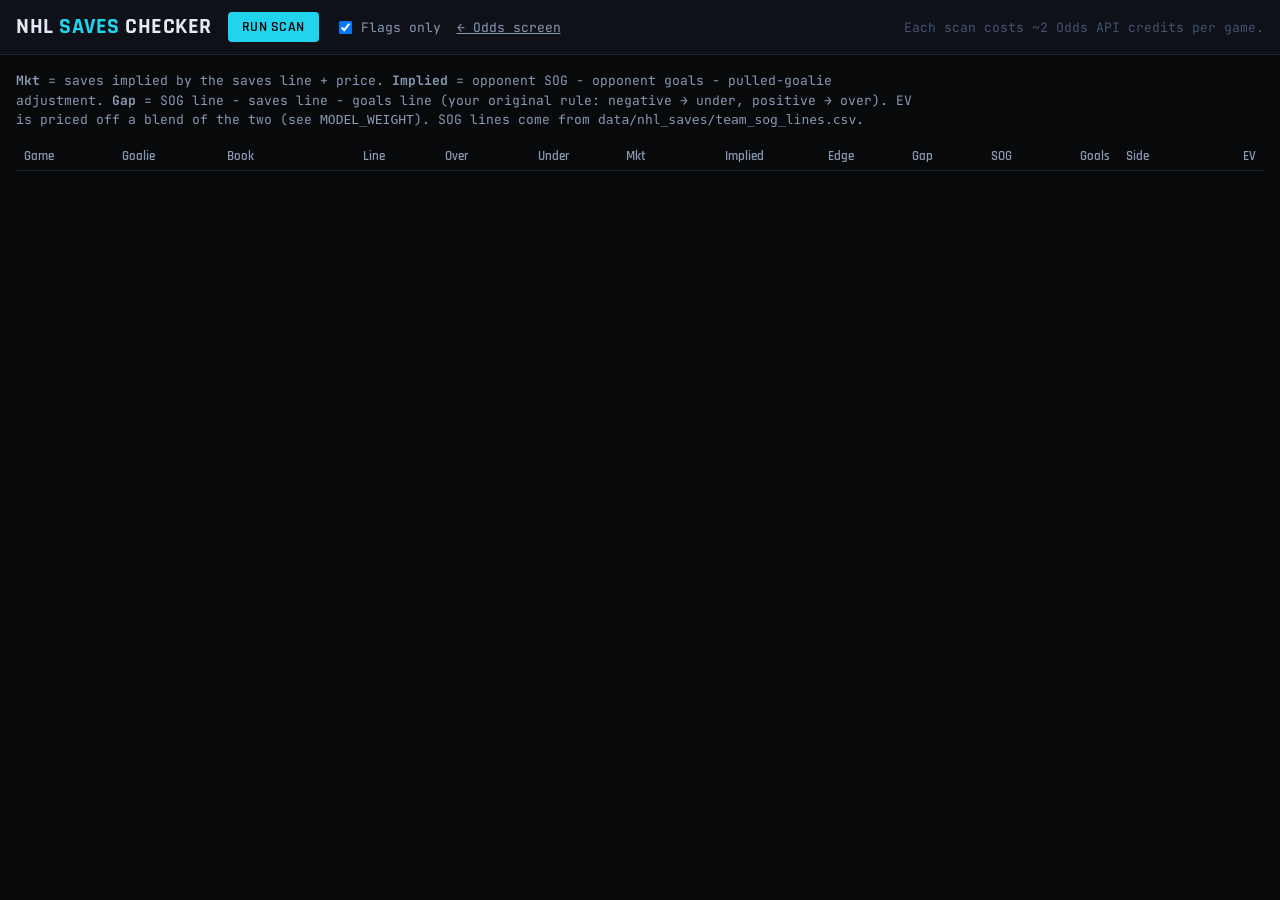
<file: Odds Screen/static/nhl_saves.html>
<!DOCTYPE html>
<html lang="en">
<head>
<meta charset="UTF-8">
<meta name="viewport" content="width=device-width, initial-scale=1.0">
<title>NHL Saves Checker</title>
<link rel="preconnect" href="https://fonts.googleapis.com">
<link href="https://fonts.googleapis.com/css2?family=Rajdhani:wght@500;600;700&family=JetBrains+Mono:wght@400;500;600&display=swap" rel="stylesheet">
<style>
:root {
  --bg: #08090b; --surface: #0e1117; --surface2: #141820; --border: #1c2330;
  --t1: #e2e8f4; --t2: #8899b4; --t3: #435470;
  --cyan: #22d3ee; --green: #22c55e; --green-dim: rgba(34,197,94,.10);
  --amber: #f59e0b; --red: #f43f5e;
  --display: 'Rajdhani', sans-serif; --mono: 'JetBrains Mono', monospace;
}
* { box-sizing: border-box; }
body { margin: 0; background: var(--bg); color: var(--t1); font-family: var(--mono); font-size: 13px; }
header { display: flex; align-items: center; gap: 16px; flex-wrap: wrap;
         padding: 12px 16px; background: var(--surface); border-bottom: 1px solid var(--border); }
h1 { font-family: var(--display); font-size: 22px; margin: 0; letter-spacing: .5px; }
h1 span { color: var(--cyan); }
a { color: var(--t2); }
button { font-family: var(--display); font-weight: 600; font-size: 14px; letter-spacing: .5px;
         background: var(--cyan); color: #000; border: 0; border-radius: 4px; padding: 6px 14px; cursor: pointer; }
button:disabled { opacity: .5; cursor: wait; }
label { color: var(--t2); display: flex; align-items: center; gap: 6px; }
.meta { color: var(--t3); margin-left: auto; }
main { padding: 16px; }
.note { color: var(--t2); margin: 0 0 12px; line-height: 1.5; max-width: 900px; }
.wrap { overflow-x: auto; }
table { border-collapse: collapse; width: 100%; min-width: 900px; }
th { font-family: var(--display); font-weight: 600; color: var(--t2); text-align: right;
     padding: 6px 8px; border-bottom: 1px solid var(--border); white-space: nowrap; }
td { padding: 6px 8px; border-bottom: 1px solid var(--border); text-align: right; white-space: nowrap; }
th.l, td.l { text-align: left; }
tr.flag { background: var(--green-dim); }
tr.flag td.side { color: var(--green); font-weight: 600; }
td.pos { color: var(--green); } td.neg { color: var(--red); }
td.status { color: var(--amber); text-align: left; white-space: normal; }
.issues { color: var(--amber); margin-top: 12px; line-height: 1.6; }
</style>
</head>
<body>
<header>
  <h1>NHL <span>SAVES</span> CHECKER</h1>
  <button id="run">RUN SCAN</button>
  <label><input type="checkbox" id="flagsOnly" checked> Flags only</label>
  <a href="/">← Odds screen</a>
  <div class="meta" id="meta">Each scan costs ~2 Odds API credits per game.</div>
</header>
<main>
  <p class="note">
    <b>Mkt</b> = saves implied by the saves line + price. <b>Implied</b> = opponent SOG − opponent goals
    − pulled-goalie adjustment. <b>Gap</b> = SOG line − saves line − goals line (your original rule:
    negative → under, positive → over). EV is priced off a blend of the two (see <code>MODEL_WEIGHT</code>).
    SOG lines come from <code>data/nhl_saves/team_sog_lines.csv</code>.
  </p>
  <div class="wrap">
    <table>
      <thead><tr>
        <th class="l">Game</th><th class="l">Goalie</th><th class="l">Book</th>
        <th>Line</th><th>Over</th><th>Under</th><th>Mkt</th><th>Implied</th><th>Edge</th>
        <th>Gap</th><th>SOG</th><th>Goals</th><th class="l">Side</th><th>EV</th>
      </tr></thead>
      <tbody id="rows"></tbody>
    </table>
  </div>
  <div class="issues" id="issues"></div>
</main>
<script>
let lastResult = null;

function cell(text, cls) {
  const td = document.createElement("td");
  td.textContent = text ?? "–";
  if (cls) td.className = cls;
  return td;
}

const signed = (x, digits = 1) => x == null ? "–" : (x > 0 ? "+" : "") + x.toFixed(digits);
const signClass = x => x == null ? "" : x > 0 ? "pos" : x < 0 ? "neg" : "";

function render() {
  const tbody = document.getElementById("rows");
  tbody.replaceChildren();
  if (!lastResult) return;
  const flagsOnly = document.getElementById("flagsOnly").checked;

  for (const r of lastResult.rows) {
    if (flagsOnly && !r.flag) continue;
    const tr = document.createElement("tr");
    if (r.flag) tr.className = "flag";
    tr.append(cell(r.game, "l"), cell(r.goalie, "l"), cell(r.book, "l"), cell(r.line));
    if (r.status !== "ok") {
      const td = cell(r.status, "status");
      td.colSpan = 10;
      tr.append(td);
    } else {
      tr.append(
        cell(r.over), cell(r.under), cell(r.market_saves_mean), cell(r.implied_saves_mean),
        cell(signed(r.saves_edge)), cell(signed(r.line_gap)),
        cell(`${r.sog_line} (${r.sog_mean})`), cell(`${r.goals_line} (${r.goals_mean})`),
        cell(r.side, "l side"),
        cell(r.ev == null ? "–" : signed(r.ev * 100) + "%", signClass(r.ev)),
      );
    }
    tbody.append(tr);
  }
  if (!tbody.children.length) {
    const tr = document.createElement("tr");
    const td = cell(flagsOnly ? "Nothing flagged. Untick “Flags only” to see every offer." : "No saves props posted.", "l");
    td.colSpan = 14;
    tr.append(td);
    tbody.append(tr);
  }

  const issues = document.getElementById("issues");
  const skipped = [...new Set(lastResult.rows.filter(r => r.status !== "ok").map(r => r.status))];
  issues.replaceChildren(...[...skipped.map(s => "Not checked: " + s),
                             ...lastResult.errors.map(e => "Error: " + e)]
    .map(t => { const d = document.createElement("div"); d.textContent = t; return d; }));
}

document.getElementById("flagsOnly").addEventListener("change", render);
document.getElementById("run").addEventListener("click", async () => {
  const btn = document.getElementById("run");
  const meta = document.getElementById("meta");
  btn.disabled = true;
  meta.textContent = "Scanning…";
  try {
    const resp = await fetch("/api/nhl/saves");
    const data = await resp.json();
    if (!resp.ok) throw new Error(data.error || resp.statusText);
    lastResult = data;
    meta.textContent = `${data.flags.length} flagged · ${data.rows.length} offers · ` +
      `credits left ${data.remaining_requests ?? "?"} · ${new Date(data.scanned_at).toLocaleTimeString()}`;
    render();
  } catch (e) {
    meta.textContent = "Scan failed: " + e.message;
  } finally {
    btn.disabled = false;
  }
});
</script>
</body>
</html>
</file>
